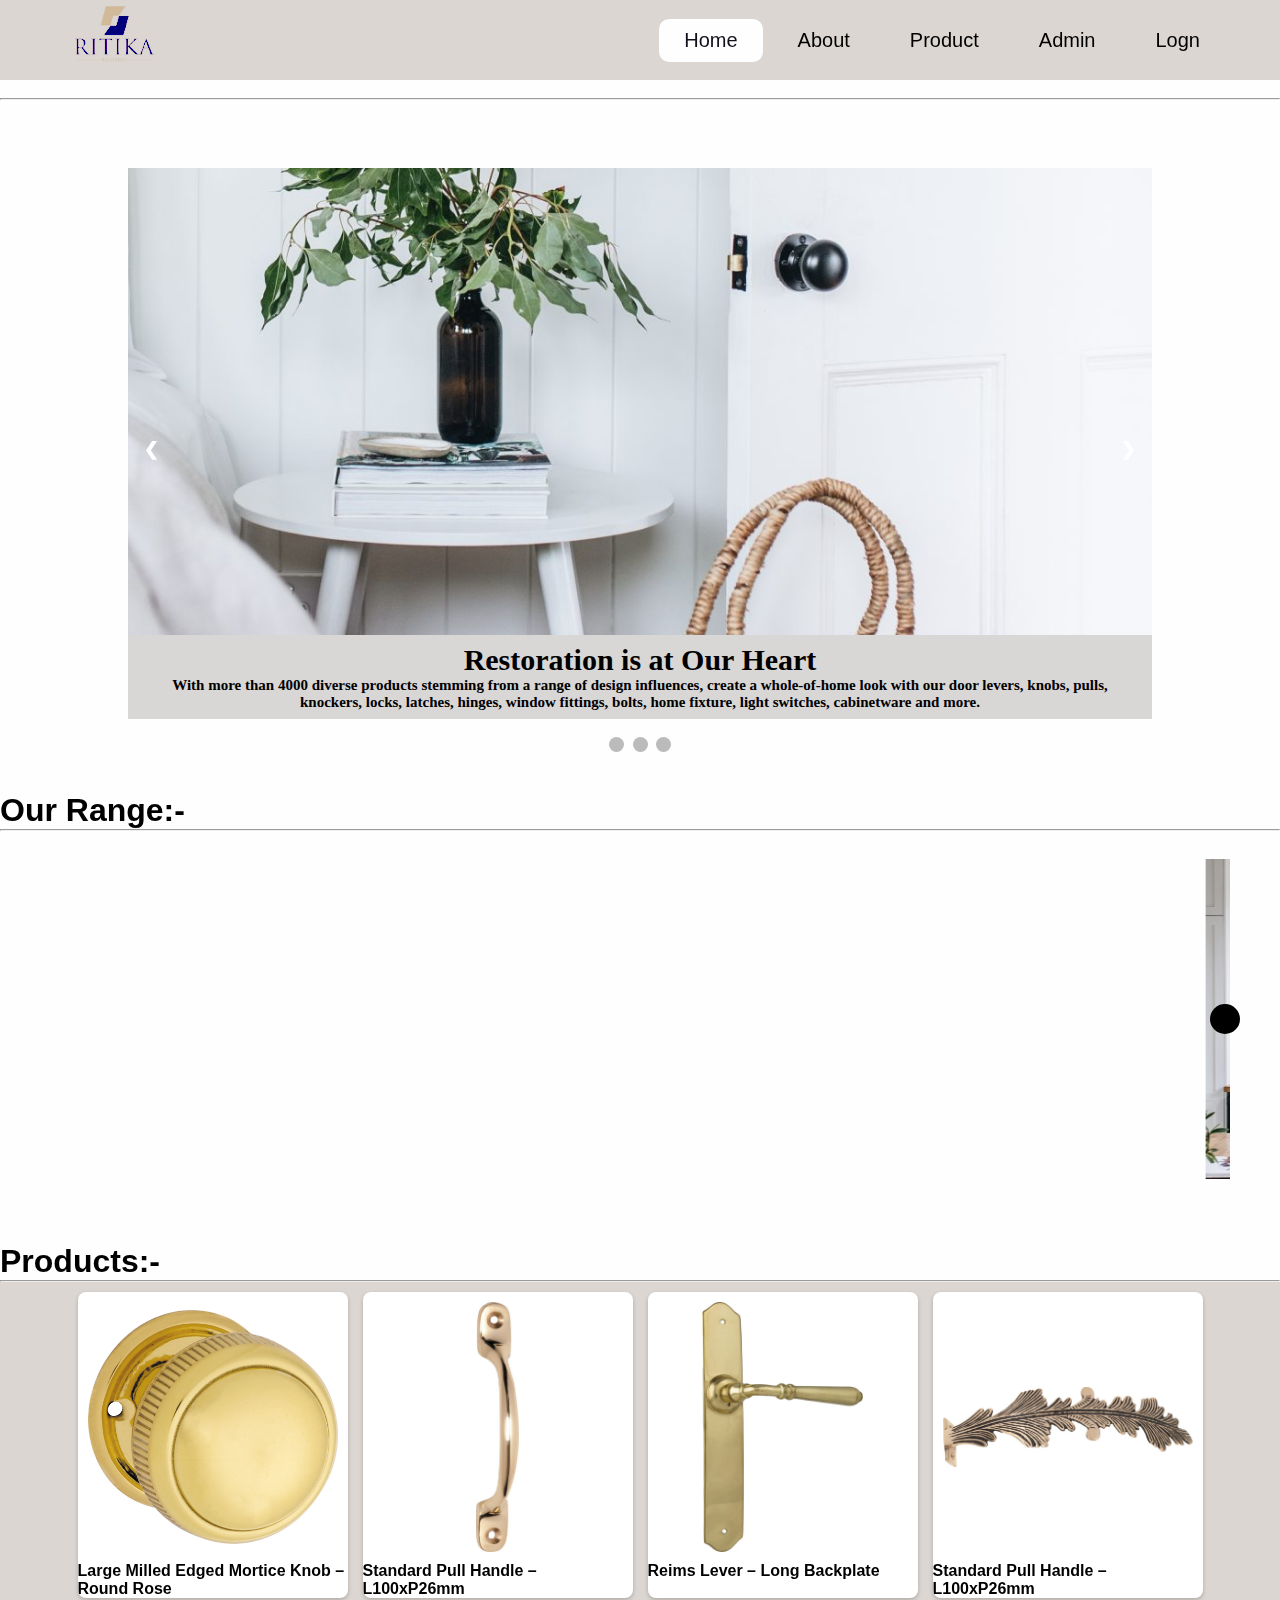
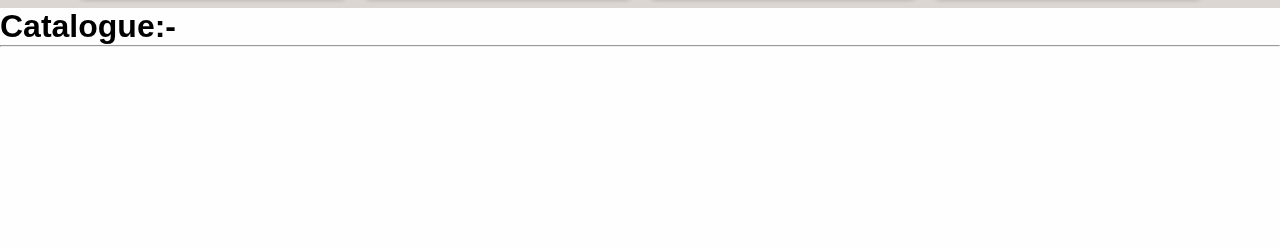
<file: nav.html>
<!DOCTYPE html>
<html lang="en">
<head>
    <meta charset="UTF-8">
    <meta name="viewport" content="width=device-width, initial-scale=1.0">
    <title></title>
    <link rel="stylesheet" href="responsive.css">
    <link rel="stylesheet" href="Home.css">
    <script src="wrapper.js"></script>
</head>
<body>
    <header>
        <img src="Photos/logo.png" alt="">
        <div class="hambuger">
            <div class="line"></div>
            <div class="line"></div>
            <div class="line"></div>
        </div>
        <nav class="nav-bar">
            <ul>
                <li><a href="#" class="active">Home</a></li>
                <li><a href="#">About</a></li>
                <li><a href="#">Product</a></li>
                <li><a href="#">Admin</a></li>
                <li><a href="#">Logn</a></li>
            </ul>
        </nav>
    </header>

    <script>
        hambuger = document.querySelector(".hambuger");
        hambuger.onclick = function(){
            navBar = document.querySelector(".nav-bar");
            navBar.classList.toggle("active");
        }
    </script>

         <br>
        <hr>
        <br>
        <div class="slideshow-container">
            <div class="mySlides fade">
                <img src="Photos/ritika1.jpg" alt="" style="width: 100%;">
                <div class="text" align="left">
                    <h1>Restoration is at Our Heart</h1>
                    <p>With more than 4000 diverse products stemming from a range of design influences, create
                        a whole-of-home look with our door levers, knobs, pulls, knockers, locks, latches, hinges,
                        window fittings, bolts, home fixture, light switches, cabinetware and more.</p>
                </div>
            </div>
            <div class="mySlides fade">
                <img src="Photos/ritika2.jpg" alt="" style="width: 100%;">
                <div class="text">
                    <h1>Extensive Product Range.</h1>
                    <p>With more than 4000 diverse products stemming from a range of design influences, create a
                        whole-of-home look with our door levers,
                        knobs, pulls, knockers, locks, latches, hinges, window fittings, bolts, home fixture, light
                        switches, cabinetware and more.</p>
                </div>
            </div>
            <div class="mySlides fade">=
                <img src="Photos/ritika3.jpg" alt="" style="width: 100%;">
                <div class="text">
                    <h1>Extensive Product Range.</h1>
                    <p>With more than 4000 diverse products stemming from a range of design influences, create a
                        whole-of-home look with our
                        door levers, knobs, pulls, knockers, locks, latches, hinges, window fittings, bolts, home
                        fixture, light switches, cabinetware and more.</p>
                </div>
            </div>

            <a class="next" onclick="plusSlides(-1)">&#10095;</a>
            <a class="prev" onclick="plusSlides(1)">&#10094;</a>
        </div>

        <br>
        <div style="text-align: center;">
            <span class="dot" onclick="currentSlides(1)"></span>
            <span class="dot" onclick="currentSlides(2)"></span>
            <span class="dot" onclick="currentSlides(3)"></span>
            <script src="script.js"></script>

        </div>


    </div>
    <br>
    <br>
    <h1>Our Range:-</h1>
    <hr>
    <br>

    <div class="wrapper">
        <i id="left" class="fa-solid fa-angle-left"></i>
        <div class="carousel">
            <marquee behavior="" direction="">
            <img src="Photos/cabinet.jpg" alt="img" draggable="false">
            <img src="Photos/door.jpg" alt="img" draggable="false">
            <img src="Photos/home.jpg" alt="img" draggable="false">
            <img src="Photos/light.jpg" alt="img" draggable="false">
            <img src="Photos/lock.jpg" alt="img" draggable="false">
            <img src="Photos/window.jpg" alt="img" draggable="false">
        </marquee>
        </div>
        <i id="right" class="fa-solid fa-angle-right"></i>
    </div><br>

    <!-- Product -->
    <br><br>
    <h1>Products:-</h1>
    <hr>
    <div class="product">
        <div class="box-container">
            <img src="Photos/knoob.jpg" alt="">
            <div class="box">
                <h4>Large Milled Edged Mortice Knob – Round Rose</h4>
            </div>
        </div>
        <div class="box-container">
            <img src="Photos/pull handle.jpg" alt="">
            <div class="box">
                <h4>Standard Pull Handle – L100xP26mm</h4>
            </div>
        </div>
        <div class="box-container">
            <img src="Photos/long handle.jpg" alt="">
            <div class="box">
                <h4>Reims Lever – Long Backplate</h4>
            </div>
        </div>
        <div class="box-container">
            <img src="Photos/curtain.jpg" alt="">
            <div class="box">
                <h4>Standard Pull Handle – L100xP26mm</h4>
            </div>
        </div>
    </div>

    <h1>Catalogue:-</h1>
    <hr>


    <div class="footer">
        <iframe src="https://www.google.com/maps/embed?pb=!1m18!1m12!1m3!1d623.5203803180078!2d78.07759147588428!3d27.866234767598417!2m3!1f0!2f0!3f0!3m2!1i1024!2i768!4f13.1!3m3!1m2!1s0x3974a352bd95153d%3A0x8d764b7f61fd2f8d!2sRitika%20Industries!5e0!3m2!1sen!2sin!4v1707133636187!5m2!1sen!2sin" width="600" height="450" style="border:0;" allowfullscreen="" loading="lazy" referrerpolicy="no-referrer-when-downgrade"></iframe>
    </div>
</body>
</html>
</file>
<file: responsive.css>
*{
   
    list-style: none;
    text-decoration: none;
    box-sizing: border-box;
}
body{
    background-color: #fefefe;
}
header img{
    height: 80px;
    mix-blend-mode:color-burn;
}
header{
    width: 100%;
    height: 80px;
    background-color:#dbd6d1 ;
    display: flex;
    align-items:center ;
    justify-content: space-between;
    padding: 0px 100px;
}
.hambuger{
    display: none;
}
.nav-bar ul{
    display: flex;
}
.nav-bar ul li a{
    display: block;
    color: #000000;
    font-size: 20px;
    padding: 10px 25px;
    border-radius: 10px;
    transition: 0.2s;
    margin: 0 5px;
}
.nav-bar ul li a:hover{
    color: #11101b;
    background: #fefefe;
    text-decoration: none;
}
.nav-bar ul li a.active{
    color: #11101b;
    background: #fefefe;
}
/* sub menu bar */
 #nav li ul.dropdown li {
    display: block;
 }
 #nav li ul.dropdown{
 width: 200px;
 background: #dbd6d1;
 position: absolute;
 z-index: 9999;
 display: none;
}
ul li a:hover{
    background: #11101b;
}
#nav li:hover ul.dropdown{
    display: block;
}
header .search{
    position: relative;
    display: flex;
    justify-content: center;
    font-size: 1.5em;
    z-index: 10;
    cursor: pointer;
}
@media (max-width:1320px){
    header{
        padding: 0 50px;
    }
}

@media (max-width:800px){
    header{
        padding: 0 30px;
    }
}
@media (max-width:800px){
    .hambuger{
        display: block;
        cursor: pointer;
    }
    .hambuger .line{
        width: 30px;
        height: 3px;
        background: #fefefe;
        margin: 6px 0;
    }
    .nav-bar{
        height: 0px;
        position: absolute;
        top: 80px;
        left: 0;
        right: 0;
        width: 100vw;
        background: #dbd6d1;
        transition: 5.5s;
        overflow: hidden;
    }
    .nav-bar.active {
        height: auto;
    }
    .nav-bar ul{
        display: block;
        width: fit-content;
        margin: 80px auto 0 auto;
        text-align: center;
        transition: 0.5s; 
        opacity: 0;
    }
    .nav-bar.active ul{
        opacity: 1;
        transition: 1.5s ;
    }
    .nav-bar ul li a{
        margin-bottom: 12px;
    }
    /* sub menu bar */
    /* #nav li:hover ul.dropdown {
        height: auto;
        display: block;
       
     } */
     #nav li ul.dropdown li {
        display: block;
        margin: 0;
     }
     #nav li ul.dropdown{
     width: 200px;
     background: #767471;
     position: relative;
     display: none;
    }
}
</file>
<file: Home.css>
*{
    padding: 0%;
    margin:0%;
    box-sizing: border-box;

}
html{
    scroll-behavior: smooth;
}
body{
 font-family: 'Trebuchet MS', 'Lucida Sans Unicode', 'Lucida Grande', 'Lucida Sans', Arial, sans-serif;
}
/* preloader */
#loading{
    width: 100%;
    height: 100%;
    position: absolute;
    background: #000 url(Photos/Settings.gif)no-repeat center;
    background-repeat: no-repeat;
    top: 0;
    left: 0;
    background-color:white ;
    z-index: 99999;
    overflow: hidden;
}
#loading h1 , h2{
    color: #000;
    padding: 20px;
    font-family: cursive;
    font-size: 50px;

}
.main{
    background: #dbd6d1 ;
    height: auto;
    

}


/* slides css */
.mySlides{
    display: flex;
    margin-top: 50px;
    
}
img{
    vertical-align: middle;
}
.slideshow-container{
    max-width: 80%;
    position: relative;
    margin: auto;

}
.prev, .next{
    cursor:  pointer;
    position: absolute;
    top: 50%;
    width: auto;
    padding: 16px;
    margin-top: -22px;
    color: white        ;
    font-weight: bold;
    font-size: 18px;
    transition: 0.6s ease;
    border-radius: 0 3px 3px 0;
    user-select: none;
}
.next{
    right: 0;
    border-radius: 3px 0 0 3px;
}
.prev:hover , .next:hover{
    background-color: rgba(0, 0, 0, 0.8);
}
.text{
    color: black  ;
    font-size: 15px;
    padding: 8px 12px;
    position: absolute;
    width: 100%;
    text-align: center;
    bottom: 0px;
    font-weight: bold;
    font-family: cursive;
    background: #d9d6d6;
}
.numbertext{
    color: white;
    font-size: 12px;
    padding: 8px 12px;
    position: absolute;
    top: 0;
}
.dot{
    cursor: pointer;
    height: 15px;
    width: 15px;
    margin: 0 2px;
    background-color: #bbb;
    border-radius: 50%;
    display: inline-block;
    transition:background-color 0.6s ease;
}
.dot:hover{
    background-color: #717171;
}
.fade{
    -webkit-animation-name: fade;
    -webkit-animation-duration:1.5s ;
    animation-name: fade;
    animation-duration: 1.5s;
}

/* responsive */
@media (max-width:800px){
    .prev, .next{
        font-size: 10px;
        display: none;
    }
    .dot{
    height: 5px;
    width: 5px;

    }
    .text{
            color: black  ;
            font-size: 5px;
            padding: 0px 9px;
            position: unset;
            width: 100%;
            text-align: center;
            bottom: -35px;
            font-weight: bold;
            font-family: cursive;
    }
    .slideshow-container{
        position: unset;
        max-width: 80%;
    }
} 

/* wrapper */
.wrapper{
    max-width: 1200px;
    position: relative;
    margin-left: 30px;
}
.wrapper  i{
    top: 50%;
    height: 30px;
    width: 30px;
    position: absolute ;
    font-size: 1.2rem;
    text-align: center;
    line-height: 30px;
    background: #000;
    color: white;
    border-radius: 50%;
    transform: translateY(-50%);

}
.wrapper  i:first-child{
    left: 6px;
    display: none;
}

.wrapper  i:last-child{
    right: -10px;
}

.wrapper .carousel{
    font-size: 0px;
    cursor: pointer;
    white-space: nowrap;
    display: flex;
    overflow: hidden;
    scroll-behavior: smooth;

}
.wrapper.dragging{
    cursor: grab;
    scroll-behavior: auto;
}
.wrapper.dragging img{
    pointer-events: none;
}

.carousel img{
    height: 340px;
    object-fit: cover;
    width: calc(100%/3);
    margin-left: 14px;
    padding: 10px;
}
.carousel img:first-child{
    margin-left: 15px;
}
@media screen and (max-width:900px){
    .carousel img{
        width: calc(100% / 2);
    }
   
    .wrapper {
        max-width: 1200px;
        position: relative;
        display: inherit;
        margin-left: 30px;
    }
}
@media screen and (max-width:500px){
    .carousel img{
        width: 100%;

    }
}

/* products */

.product img{
    margin: 10px;
    width: 250px;
    aspect-ratio: 1/1;  
    object-fit: contain;
    background-color: #fff;
    border-color: black;
} 

.product{
    display: flex;
    justify-content: center;
    flex-wrap: wrap;
    gap: 15px;
    height: auto;
    background-color: #dbd6d1;

}
.box-container{
    width: 270px;
    background-color: #fff;
    border-radius: 8px;
    margin-top: 10px;
    margin-bottom: 10px;
    overflow: hidden;
    box-shadow: 0px 2px 4px rgba(0, 0, 0, 0.2);
    display: inline;
}

/* footer mapp */
.footer{
    background-color: #d9d6d6;
}
.footer iframe{
    height: 200px;
    width: 500px;
    float: left;
}
.footer .menufooter{
    float: left;
    width: 250px;
    height: 200px;
}
.footer .menufooter ul{
  margin-left: 100px;
}
.footer .menufooter ul li{
    display: block;
    padding: 5px;
    text-transform: capitalize;
    font-weight: 600;
}
.footer .aboutmenu{
    float: left;
    width: 250px;
    height: 200px;
}
.footer .aboutmenu ul{
    margin-left: 50px;
}
.footer .aboutmenu ul li{
    display: block;
    padding: 5px;
    text-transform: capitalize;
    font-weight: 600;

}
.footer .contact{
    display: inline-block;
    height: 200px;
}
.footer .contact p{
    padding: 10px;
    font-size: 15px;
    font-weight: bolder;
}
@media(max-width:800px){
    .footer iframe{
        height: 200px;
        width: auto;
        float: left;
}
.footer .menufooter ul{
    margin-left: 10px;
  }
  .footer .aboutmenu ul{
    margin-left: 10px;
  }
  .footer .contact{
    display: inline-block;
  }
}

/* footer */
.foot{
    height: 50px;
    width: 100%;
    color: #fff;
    background-color: #000;
    text-align: center;

}
</file>
